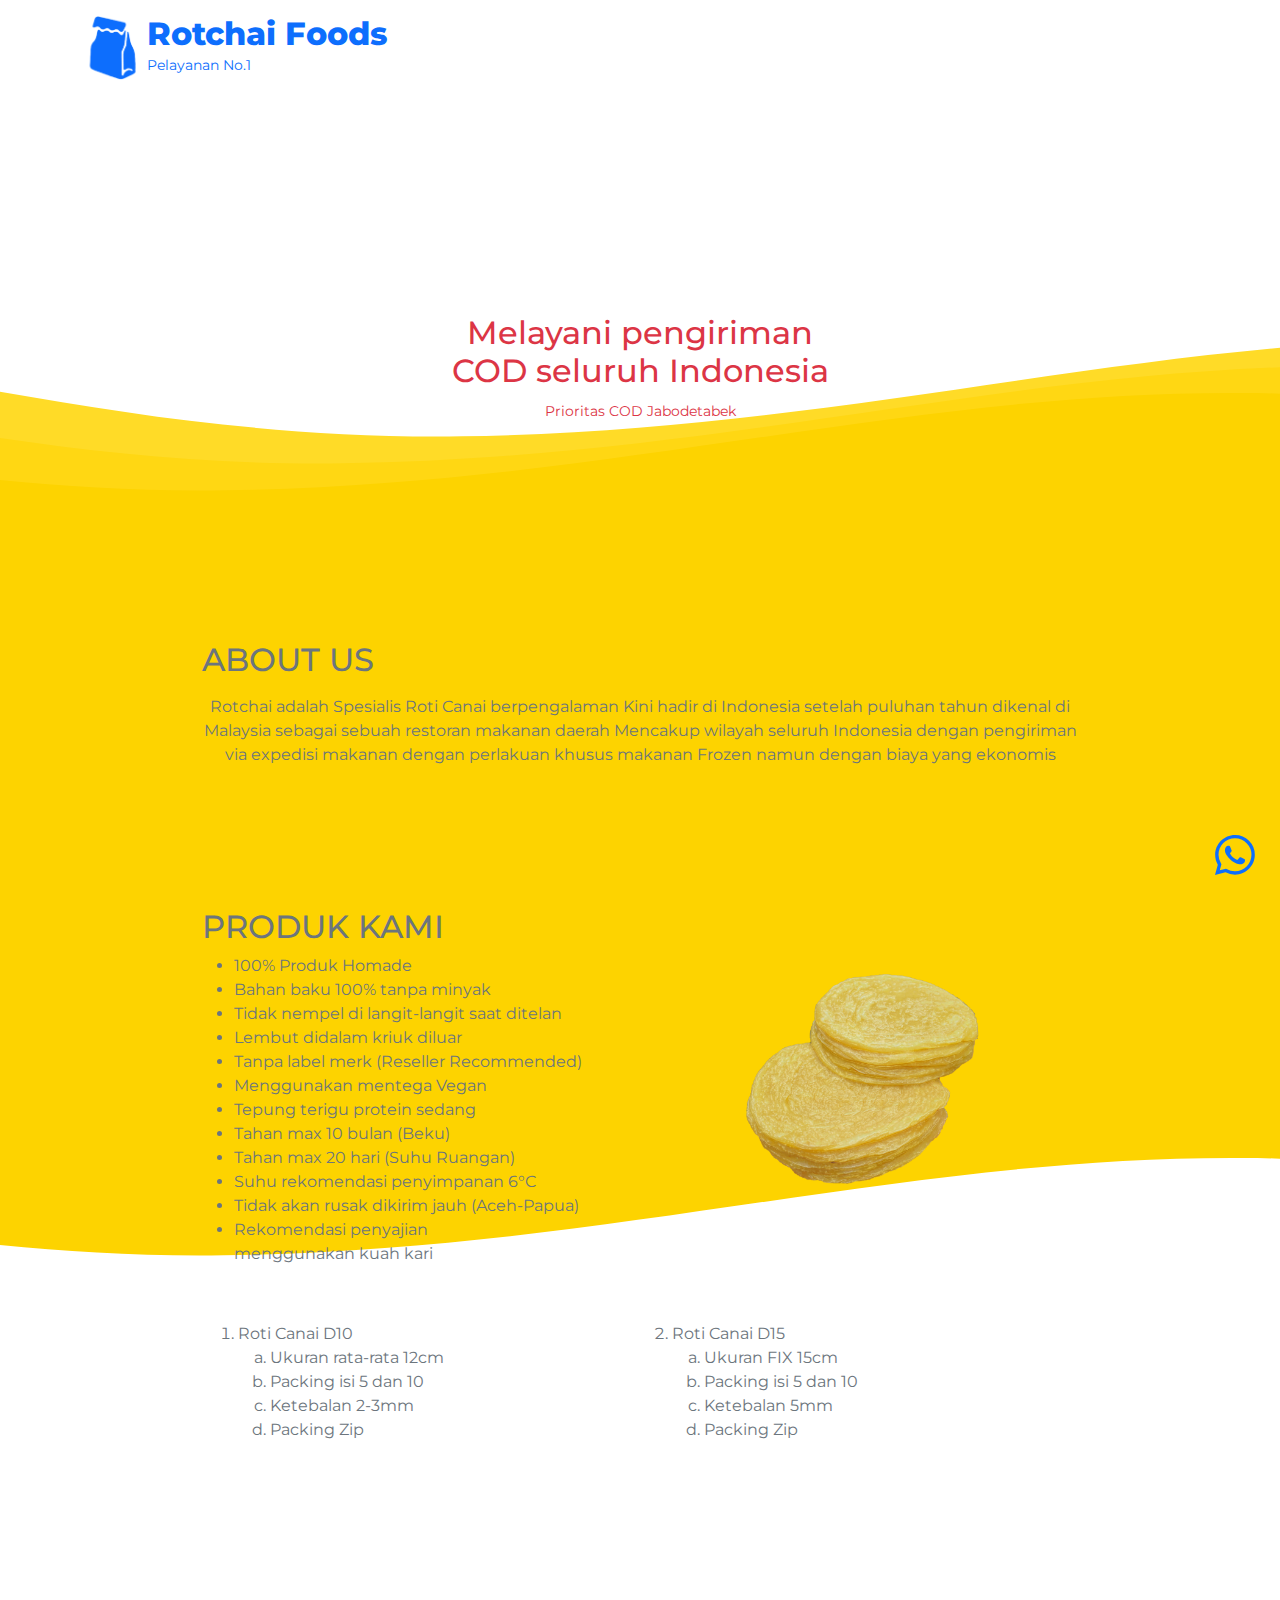
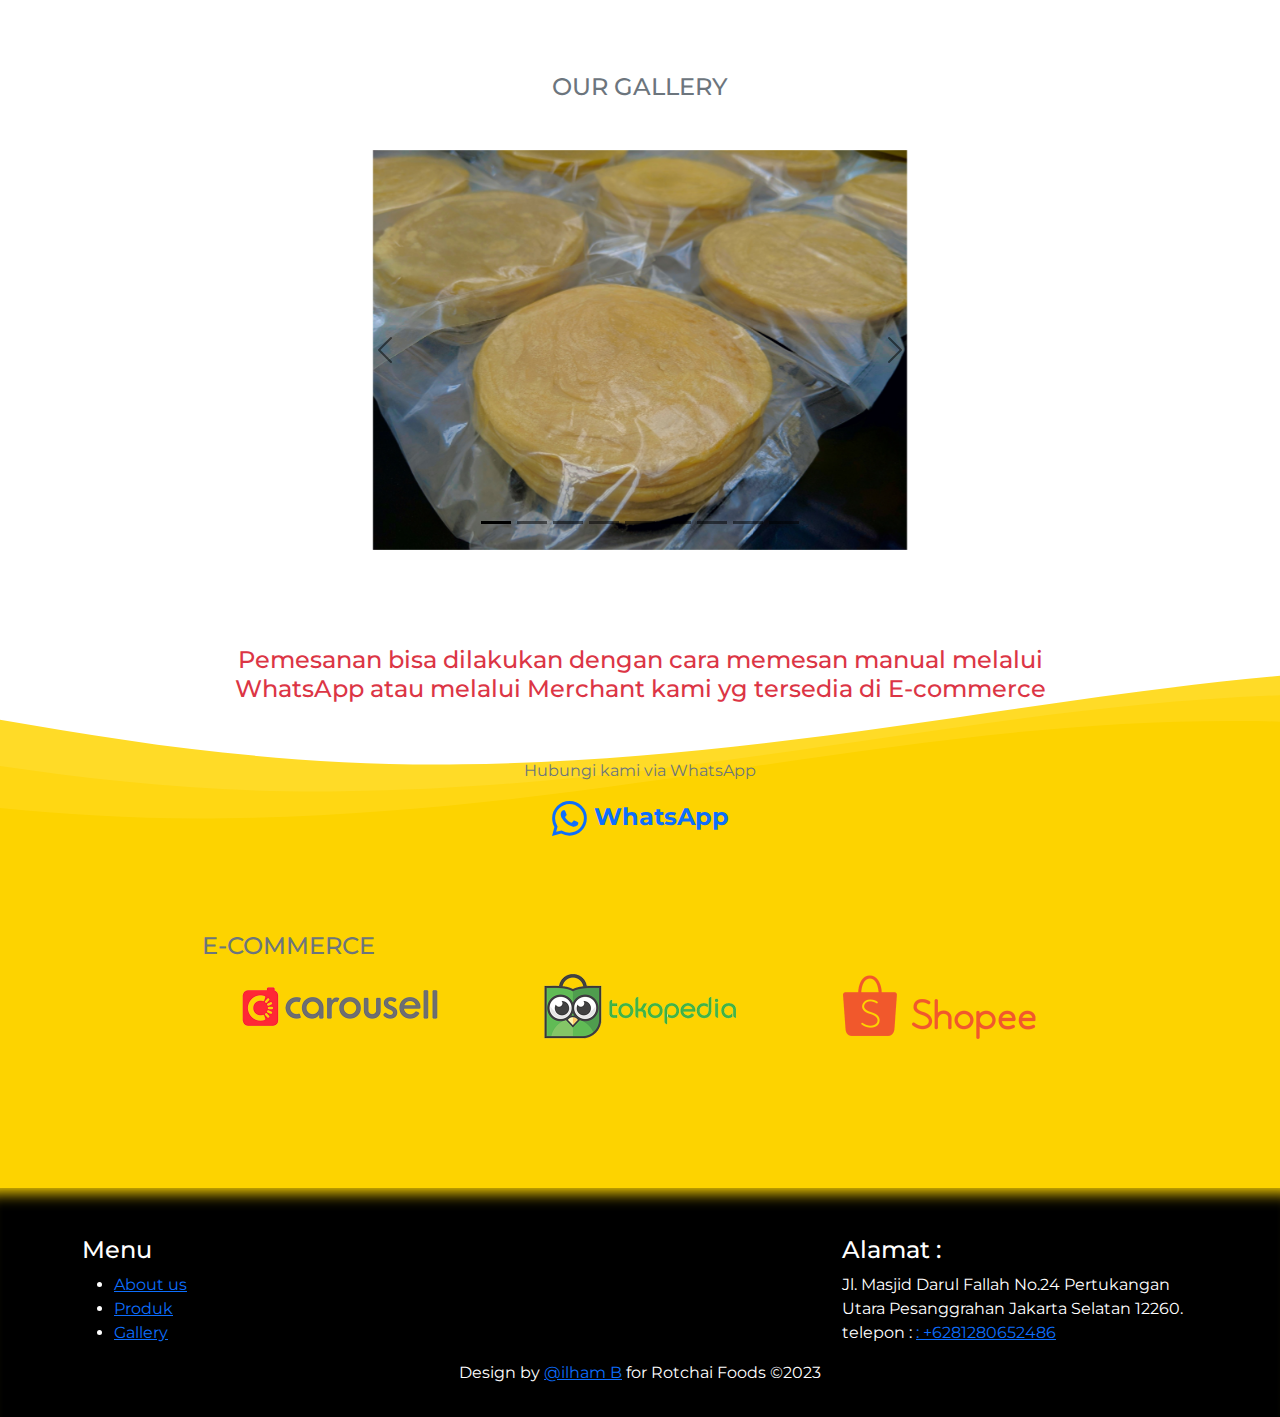
<file: index.html>
<!DOCTYPE html>
<html lang="en">

<head>
    <meta charset="UTF-8">
    <meta http-equiv="X-UA-Compatible" content="IE=edge">
    <meta name="viewport" content="width=device-width, initial-scale=1.0">

    <link rel="stylesheet" href="https://cdn.jsdelivr.net/npm/bootstrap@5.2.3/dist/css/bootstrap.min.css">
    <link rel="stylesheet" href="./wp-theme/style.css">

    <!-- Primary Meta Tags -->
    <title>Rotchai Foods | Pelayanan No.1</title>
    <meta name="title" content="Rotchai Foods | Pelayanan No.1">
    <meta name="description"
        content="Rotchai adalah Spesialis Roti Canai berpengalaman Kini hadir di Indonesia setelah puluhan tahun dikenal di Malaysia sebagai sebuah restoran makanan daerah Mencakup wilayah seluruh Indonesia dengan pengiriman via expedisi makanan dengan perlakuan khusus makanan Frozen namun dengan biaya yang ekonomis">

    <!-- Open Graph / Facebook -->
    <meta property="og:type" content="website">
    <meta property="og:url" content="https://il4mb.github.io">
    <meta property="og:title" content="Rotchai Foods | Pelayanan No.1">
    <meta property="og:description"
        content="Rotchai adalah Spesialis Roti Canai berpengalaman Kini hadir di Indonesia setelah puluhan tahun dikenal di Malaysia sebagai sebuah restoran makanan daerah Mencakup wilayah seluruh Indonesia dengan pengiriman via expedisi makanan dengan perlakuan khusus makanan Frozen namun dengan biaya yang ekonomis">
    <meta property="og:image" content="https://il4mb.github.io/lol/wp-theme/screenshot.png">

    <!-- Twitter -->
    <meta property="twitter:card" content="summary_large_image">
    <meta property="twitter:url" content="https://il4mb.github.io">
    <meta property="twitter:title" content="Rotchai Foods | Pelayanan No.1">
    <meta property="twitter:description"
        content="Rotchai adalah Spesialis Roti Canai berpengalaman Kini hadir di Indonesia setelah puluhan tahun dikenal di Malaysia sebagai sebuah restoran makanan daerah Mencakup wilayah seluruh Indonesia dengan pengiriman via expedisi makanan dengan perlakuan khusus makanan Frozen namun dengan biaya yang ekonomis">
    <meta property="twitter:image" content="https://il4mb.github.io/lol/wp-theme/screenshot.png">


</head>

<body class="hide-scrollbar text-secondary">

    <nav>
        <div class="container-lg">
            <a class="d-flex text-decoration-none" href="/lol/">
                <img src="./wp-theme/attachments/logo.png" width="65" height="65" alt="">
                <div class="text-start">
                    <h1 class="brand">Rotchai Foods</h1>
                    <small>Pelayanan No.1</small>
                </div>
            </a>
        </div>
    </nav>

    <main id="welcome">
        <div class="container mt-5">


            <div class="position-relative" style="height: 50vh;">

                <div class="position-absolute top-50 start-50 translate-middle" style="max-width: 400px; width: 100%;">
                    <div class="text-center text-danger">
                        <h2>Melayani pengiriman COD seluruh Indonesia</h2>
                        <small>Prioritas COD Jabodetabek</small>

                    </div>
                </div>

            </div>

            <div class="pt-5 pb-5">
                <h2>ABOUT US</h2>
                <p class="text-center mt-3">Rotchai adalah Spesialis Roti Canai berpengalaman
                    Kini hadir di Indonesia setelah puluhan tahun dikenal di Malaysia sebagai sebuah restoran makanan
                    daerah
                    Mencakup wilayah seluruh Indonesia dengan pengiriman via expedisi makanan dengan perlakuan khusus
                    makanan Frozen namun dengan biaya yang ekonomis</p>
            </div>

        </div>

        <div class="wave">
            <div class="warning-3"></div>
            <div class="warning-2"></div>
            <div class="warning-1"></div>
        </div>
    </main>

    <main id="produk">

        <div class="container">

            <div class="pt-5 pb-5">
                <h2>PRODUK KAMI</h2>

                <div class="row">
                    <div class="col-sm">
                        <ul>
                            <li>100% Produk Homade</li>
                            <li>Bahan baku 100% tanpa minyak</li>
                            <li>Tidak nempel di langit-langit saat ditelan</li>
                            <li>Lembut didalam kriuk diluar</li>
                            <li>Tanpa label merk (Reseller Recommended)</li>
                            <li>Menggunakan mentega Vegan</li>
                            <li>Tepung terigu protein sedang</li>
                            <li>Tahan max 10 bulan (Beku)</li>
                            <li>Tahan max 20 hari (Suhu Ruangan)</li>
                            <li>Suhu rekomendasi penyimpanan 6°C</li>
                            <li>Tidak akan rusak dikirim jauh (Aceh-Papua)</li>
                            <li>Rekomendasi penyajian menggunakan kuah kari</li>
                        </ul>
                    </div>
                    <div class="col-sm text-center">
                        <img style="max-width: 250px;" src="./wp-theme/attachments/banner.png" alt="PRODUK_BANNER">
                    </div>
                </div>
                <br>
                <ol class="row">
                    <div class="col-lg p-3">
                        <li>Roti Canai D10</li>
                        <ol type="a">
                            <li>Ukuran rata-rata 12cm</li>
                            <li>Packing isi 5 dan 10</li>
                            <li>Ketebalan 2-3mm</li>
                            <li>Packing Zip</li>
                        </ol>
                    </div>
                    <div class="col-lg p-3">
                        <li>Roti Canai D15</li>
                        <ol type="a">
                            <li>Ukuran FIX 15cm</li>
                            <li>Packing isi 5 dan 10</li>
                            <li>Ketebalan 5mm</li>
                            <li>Packing Zip</li>

                        </ol>
                    </div>
                </ol>
            </div>

        </div>

        <div class="wave" style="background-color: #fdd300;">
            <div class="white-1"></div>
        </div>

    </main>

    <main>

        <div class="mt-5 mb-5" id="gallery">
            <h4 class="text-center">OUR GALLERY</h4>

            <div id="carouselExampleControls" class="carousel slide carousel-dark center mt-5" data-bs-ride="carousel">

                <div class="carousel-indicators">

                    <button type="button" data-bs-target="#carouselExampleIndicators" data-bs-slide-to="0"
                        class="active" aria-current="true" aria-label="Slide 1"></button>
                    <button type="button" data-bs-target="#carouselExampleIndicators" data-bs-slide-to="1"
                        aria-label="Slide 2"></button>
                    <button type="button" data-bs-target="#carouselExampleIndicators" data-bs-slide-to="2"
                        aria-label="Slide 3"></button>
                    <button type="button" data-bs-target="#carouselExampleIndicators" data-bs-slide-to="3"
                        aria-label="Slide 4"></button>
                    <button type="button" data-bs-target="#carouselExampleIndicators" data-bs-slide-to="4"
                        aria-label="Slide 5"></button>
                    <button type="button" data-bs-target="#carouselExampleIndicators" data-bs-slide-to="5"
                        aria-label="Slide 6"></button>
                    <button type="button" data-bs-target="#carouselExampleIndicators" data-bs-slide-to="6"
                        aria-label="Slide 7"></button>
                    <button type="button" data-bs-target="#carouselExampleIndicators" data-bs-slide-to="7"
                        aria-label="Slide 8"></button>
                    <button type="button" data-bs-target="#carouselExampleIndicators" data-bs-slide-to="8"
                        aria-label="Slide 9"></button>

                </div>

                <div class="carousel-inner">
                    <div class="carousel-item active">
                        <img src="./wp-theme/attachments/banner-0.jpg" class="d-block w-100" alt="...">
                    </div>

                    <div class="carousel-item">
                        <img src="./wp-theme/attachments/banner-1.jpg" class="d-block w-100" alt="...">
                    </div>

                    <div class="carousel-item">
                        <img src="./wp-theme/attachments/banner-2.jpg" class="d-block w-100" alt="...">
                    </div>

                    <div class="carousel-item">
                        <img src="./wp-theme/attachments/banner-3.jpg" class="d-block w-100" alt="...">
                    </div>

                    <div class="carousel-item">
                        <img src="./wp-theme/attachments/banner-4.jpg" class="d-block w-100" alt="...">
                    </div>

                    <div class="carousel-item">
                        <img src="./wp-theme/attachments/banner-5.jpg" class="d-block w-100" alt="...">
                    </div>

                    <div class="carousel-item">
                        <img src="./wp-theme/attachments/banner-6.jpg" class="d-block w-100" alt="...">
                    </div>

                    <div class="carousel-item">
                        <img src="./wp-theme/attachments/banner-7.jpg" class="d-block w-100" alt="...">
                    </div>

                    <div class="carousel-item">
                        <img src="./wp-theme/attachments/banner-8.jpg" class="d-block w-100" alt="...">
                    </div>

                </div>
                <button class="carousel-control-prev" type="button" data-bs-target="#carouselExampleControls"
                    data-bs-slide="prev">
                    <span class="carousel-control-prev-icon" aria-hidden="true"></span>
                    <span class="visually-hidden">Previous</span>
                </button>
                <button class="carousel-control-next" type="button" data-bs-target="#carouselExampleControls"
                    data-bs-slide="next">
                    <span class="carousel-control-next-icon" aria-hidden="true"></span>
                    <span class="visually-hidden">Next</span>
                </button>
            </div>

        </div>

        <div class="container mt-5 pt-5 mb-5 pb-5">


            <h4 class="text-center text-danger">
                Pemesanan bisa dilakukan dengan cara memesan manual melalui WhatsApp atau melalui Merchant kami yg
                tersedia di E-commerce
            </h4>
            <div class="text-center p-5">
                <p>
                    Hubungi kami via WhatsApp
                </p>
                <a class="text-decoration-none fw-bold" style="font-size: x-large;" href="http://wa.me/6281280652486">
                    <svg xmlns="http://www.w3.org/2000/svg" width="35" height="35" fill="currentColor"
                        class="bi bi-whatsapp" viewBox="0 0 16 16">
                        <path
                            d="M13.601 2.326A7.854 7.854 0 0 0 7.994 0C3.627 0 .068 3.558.064 7.926c0 1.399.366 2.76 1.057 3.965L0 16l4.204-1.102a7.933 7.933 0 0 0 3.79.965h.004c4.368 0 7.926-3.558 7.93-7.93A7.898 7.898 0 0 0 13.6 2.326zM7.994 14.521a6.573 6.573 0 0 1-3.356-.92l-.24-.144-2.494.654.666-2.433-.156-.251a6.56 6.56 0 0 1-1.007-3.505c0-3.626 2.957-6.584 6.591-6.584a6.56 6.56 0 0 1 4.66 1.931 6.557 6.557 0 0 1 1.928 4.66c-.004 3.639-2.961 6.592-6.592 6.592zm3.615-4.934c-.197-.099-1.17-.578-1.353-.646-.182-.065-.315-.099-.445.099-.133.197-.513.646-.627.775-.114.133-.232.148-.43.05-.197-.1-.836-.308-1.592-.985-.59-.525-.985-1.175-1.103-1.372-.114-.198-.011-.304.088-.403.087-.088.197-.232.296-.346.1-.114.133-.198.198-.33.065-.134.034-.248-.015-.347-.05-.099-.445-1.076-.612-1.47-.16-.389-.323-.335-.445-.34-.114-.007-.247-.007-.38-.007a.729.729 0 0 0-.529.247c-.182.198-.691.677-.691 1.654 0 .977.71 1.916.81 2.049.098.133 1.394 2.132 3.383 2.992.47.205.84.326 1.129.418.475.152.904.129 1.246.08.38-.058 1.171-.48 1.338-.943.164-.464.164-.86.114-.943-.049-.084-.182-.133-.38-.232z" />
                    </svg>
                    WhatsApp
                </a>
            </div>
            <div class="mt-5 mb-5" id="e-commerce">
                <h4>E-COMMERCE</h4>
                <div class="row">
                    <div class="col-sm text-center">
                        <a href="http://carousell.com/rotchai">
                            <img height="75" src="./wp-theme/attachments/carousell.png" alt="carousell"></a>
                    </div>
                    <div class="col-sm text-center"><a href="http://tokopedia.link/rotchai"><img height="75"
                                src="./wp-theme/attachments/tokopedia.png" alt="tokopedia"></a></div>
                    <div class="col-sm text-center"><a href="http://shopee.co.id/rotchai_sp"><img height="75"
                                src="./wp-theme/attachments/shopee.png" alt="shopee"></a></div>
                </div>
            </div>


        </div>

        <div class="wave">
            <div class="warning-3"></div>
            <div class="warning-2"></div>
            <div class="warning-1"></div>
        </div>
    </main>


    <footer id="footer">
        <div class="container-lg">
            <div class="row">
                <div class="col-lg">
                    <h4>Menu</h4>
                    <ul>

                        <li><a href="#welcome">About us</a></li>
                        <li><a href="#produk">Produk</a></li>
                        <li><a href="#gallery">Gallery</a></li>
                        
                    </ul>
                </div>
                <div class="col-lg-4">
                    <h4>Alamat :</h4>
                    <address>
                        Jl. Masjid Darul Fallah No.24
                        Pertukangan Utara
                        Pesanggrahan
                        Jakarta Selatan
                        12260.
                        <div>telepon : <a href="tel:6281280652486"> : +6281280652486</a></div>
                    </address>
                </div>

            </div>

            <p class="text-center">Design by <a href="https://il4mb.github.io/">@ilham B</a> for Rotchai Foods
                &copy;2023</p>
        </div>
    </footer>

    <script src="https://cdn.jsdelivr.net/npm/bootstrap@5.2.3/dist/js/bootstrap.bundle.min.js"></script>

    <div class="floating-wa">
        <a class="text-decoration-none fw-bold" style="font-size: x-large;" href="http://wa.me/6281280652486">
            <svg xmlns="http://www.w3.org/2000/svg" width="40" height="40" fill="currentColor" class="bi bi-whatsapp"
                viewBox="0 0 16 16">
                <path
                    d="M13.601 2.326A7.854 7.854 0 0 0 7.994 0C3.627 0 .068 3.558.064 7.926c0 1.399.366 2.76 1.057 3.965L0 16l4.204-1.102a7.933 7.933 0 0 0 3.79.965h.004c4.368 0 7.926-3.558 7.93-7.93A7.898 7.898 0 0 0 13.6 2.326zM7.994 14.521a6.573 6.573 0 0 1-3.356-.92l-.24-.144-2.494.654.666-2.433-.156-.251a6.56 6.56 0 0 1-1.007-3.505c0-3.626 2.957-6.584 6.591-6.584a6.56 6.56 0 0 1 4.66 1.931 6.557 6.557 0 0 1 1.928 4.66c-.004 3.639-2.961 6.592-6.592 6.592zm3.615-4.934c-.197-.099-1.17-.578-1.353-.646-.182-.065-.315-.099-.445.099-.133.197-.513.646-.627.775-.114.133-.232.148-.43.05-.197-.1-.836-.308-1.592-.985-.59-.525-.985-1.175-1.103-1.372-.114-.198-.011-.304.088-.403.087-.088.197-.232.296-.346.1-.114.133-.198.198-.33.065-.134.034-.248-.015-.347-.05-.099-.445-1.076-.612-1.47-.16-.389-.323-.335-.445-.34-.114-.007-.247-.007-.38-.007a.729.729 0 0 0-.529.247c-.182.198-.691.677-.691 1.654 0 .977.71 1.916.81 2.049.098.133 1.394 2.132 3.383 2.992.47.205.84.326 1.129.418.475.152.904.129 1.246.08.38-.058 1.171-.48 1.338-.943.164-.464.164-.86.114-.943-.049-.084-.182-.133-.38-.232z" />
            </svg>
        </a>
    </div>
</body>

</html>
</file>
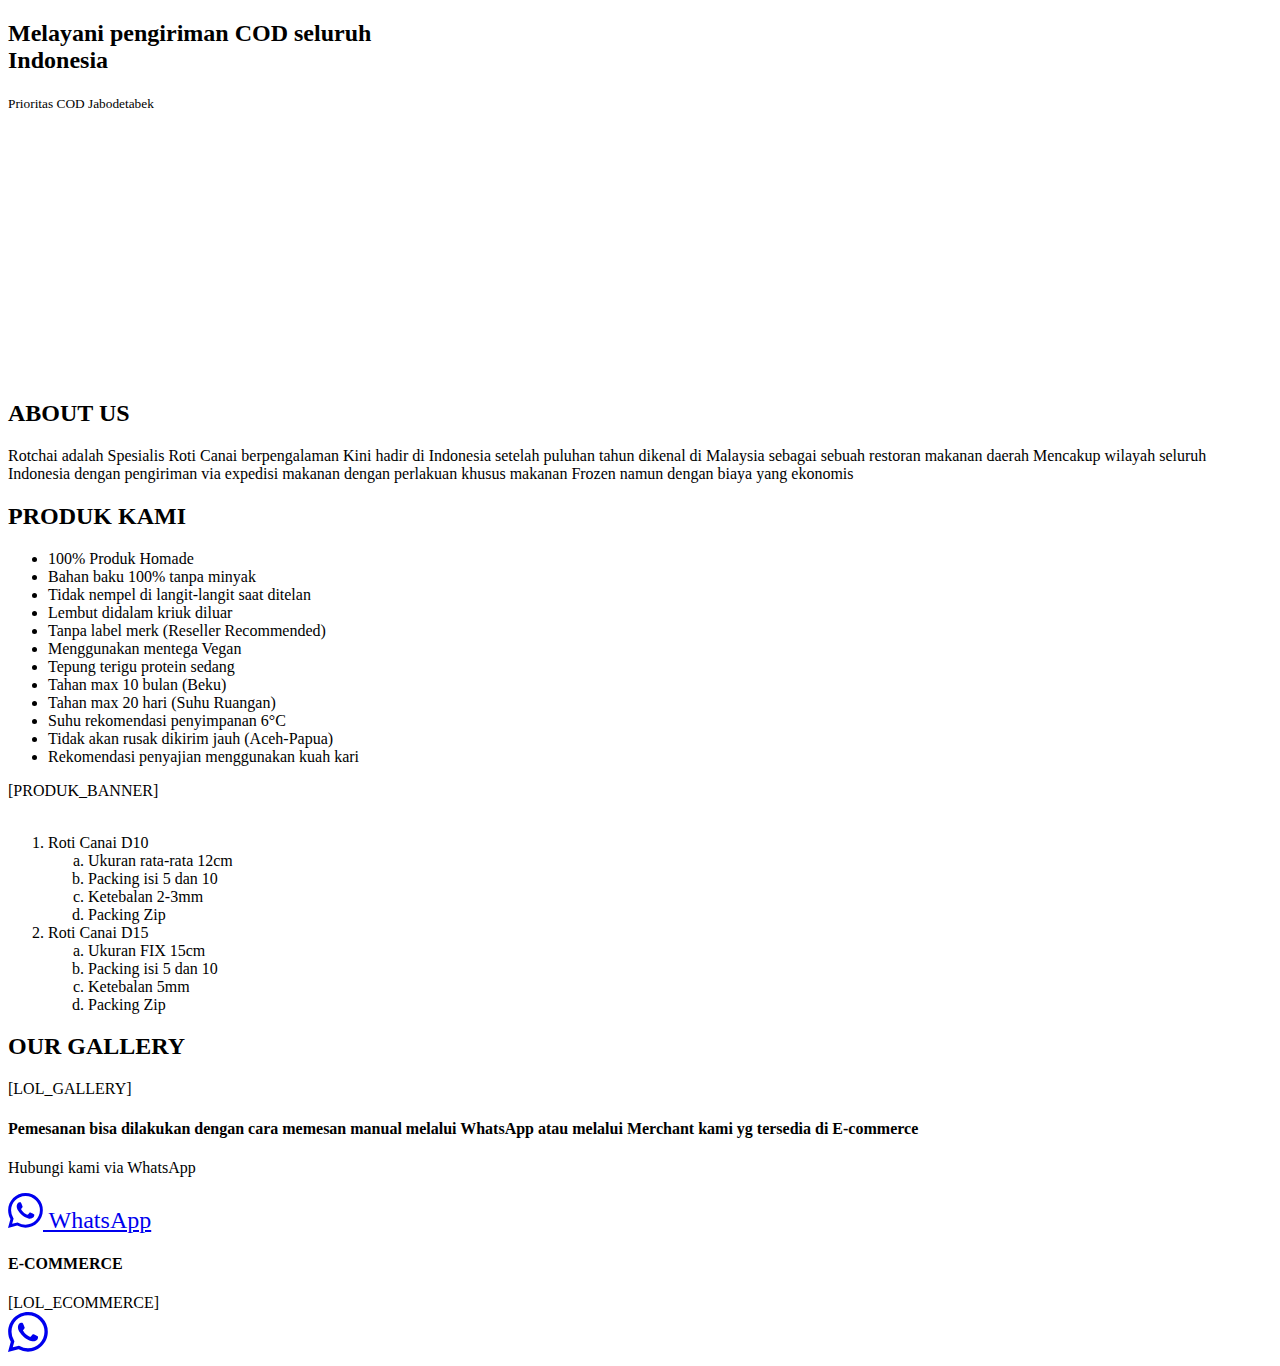
<file: wp-theme/asset/template.html>
<!DOCTYPE html>
<html lang="en">

<body class="hide-scrollbar text-secondary">

    <main id="about-us">
        <div class="container mt-5">


            <div class="position-relative" style="height: 40vh;">

                <div class="position-absolute top-50 start-50 translate-middle" style="max-width: 400px; width: 100%;">
                    <div class="text-center text-danger">
                        <h2>Melayani pengiriman COD seluruh Indonesia</h2>
                        <small>Prioritas COD Jabodetabek</small>

                    </div>
                </div>

            </div>

            <div class="pt-5 pb-5">
                <h2>ABOUT US</h2>
                <p class="text-center mt-3">Rotchai adalah Spesialis Roti Canai berpengalaman
                    Kini hadir di Indonesia setelah puluhan tahun dikenal di Malaysia sebagai sebuah restoran makanan
                    daerah
                    Mencakup wilayah seluruh Indonesia dengan pengiriman via expedisi makanan dengan perlakuan khusus
                    makanan Frozen namun dengan biaya yang ekonomis</p>
            </div>

        </div>

        <div class="wave">
            <div class="warning-3"></div>
            <div class="warning-2"></div>
            <div class="warning-1"></div>
        </div>
    </main>

    <main id="produk">

        <div class="container">

            <div class="pt-5 pb-5">
                <h2>PRODUK KAMI</h2>

                <div class="row">
                    <div class="col-sm">
                        <ul>
                            <li>100% Produk Homade</li>
                            <li>Bahan baku 100% tanpa minyak</li>
                            <li>Tidak nempel di langit-langit saat ditelan</li>
                            <li>Lembut didalam kriuk diluar</li>
                            <li>Tanpa label merk (Reseller Recommended)</li>
                            <li>Menggunakan mentega Vegan</li>
                            <li>Tepung terigu protein sedang</li>
                            <li>Tahan max 10 bulan (Beku)</li>
                            <li>Tahan max 20 hari (Suhu Ruangan)</li>
                            <li>Suhu rekomendasi penyimpanan 6°C</li>
                            <li>Tidak akan rusak dikirim jauh (Aceh-Papua)</li>
                            <li>Rekomendasi penyajian menggunakan kuah kari</li>
                        </ul>
                    </div>
                    <div class="col-sm text-center">
                        [PRODUK_BANNER]
                    </div>
                </div>
                <br>
                <ol class="row">
                    <div class="col-lg p-3">
                        <li>Roti Canai D10</li>
                        <ol type="a">
                            <li>Ukuran rata-rata 12cm</li>
                            <li>Packing isi 5 dan 10</li>
                            <li>Ketebalan 2-3mm</li>
                            <li>Packing Zip</li>
                        </ol>
                    </div>
                    <div class="col-lg p-3">
                        <li>Roti Canai D15</li>
                        <ol type="a">
                            <li>Ukuran FIX 15cm</li>
                            <li>Packing isi 5 dan 10</li>
                            <li>Ketebalan 5mm</li>
                            <li>Packing Zip</li>

                        </ol>
                    </div>
                </ol>
            </div>

        </div>

        <div class="wave" style="background-color: #fdd300;">
            <div class="white-1"></div>
        </div>

    </main>

    <main>

        <div class="mt-5 mb-5" id="gallery">
            <h2 class="text-center">OUR GALLERY</h2>

            [LOL_GALLERY]

        </div>

        <div class="container mt-5 pt-5 mb-5 pb-5">


            <h4 class="text-center text-danger">
                Pemesanan bisa dilakukan dengan cara memesan manual melalui WhatsApp atau melalui Merchant kami yg
                tersedia di E-commerce
            </h4>
            <div class="text-center p-5">
                <p>
                    Hubungi kami via WhatsApp
                </p>
                <a target="_blank" class="text-decoration-none fw-bold" style="font-size: x-large;" href="http://wa.me/6281280652486">
                    <svg xmlns="http://www.w3.org/2000/svg" width="35" height="35" fill="currentColor"
                        class="bi bi-whatsapp" viewBox="0 0 16 16">
                        <path
                            d="M13.601 2.326A7.854 7.854 0 0 0 7.994 0C3.627 0 .068 3.558.064 7.926c0 1.399.366 2.76 1.057 3.965L0 16l4.204-1.102a7.933 7.933 0 0 0 3.79.965h.004c4.368 0 7.926-3.558 7.93-7.93A7.898 7.898 0 0 0 13.6 2.326zM7.994 14.521a6.573 6.573 0 0 1-3.356-.92l-.24-.144-2.494.654.666-2.433-.156-.251a6.56 6.56 0 0 1-1.007-3.505c0-3.626 2.957-6.584 6.591-6.584a6.56 6.56 0 0 1 4.66 1.931 6.557 6.557 0 0 1 1.928 4.66c-.004 3.639-2.961 6.592-6.592 6.592zm3.615-4.934c-.197-.099-1.17-.578-1.353-.646-.182-.065-.315-.099-.445.099-.133.197-.513.646-.627.775-.114.133-.232.148-.43.05-.197-.1-.836-.308-1.592-.985-.59-.525-.985-1.175-1.103-1.372-.114-.198-.011-.304.088-.403.087-.088.197-.232.296-.346.1-.114.133-.198.198-.33.065-.134.034-.248-.015-.347-.05-.099-.445-1.076-.612-1.47-.16-.389-.323-.335-.445-.34-.114-.007-.247-.007-.38-.007a.729.729 0 0 0-.529.247c-.182.198-.691.677-.691 1.654 0 .977.71 1.916.81 2.049.098.133 1.394 2.132 3.383 2.992.47.205.84.326 1.129.418.475.152.904.129 1.246.08.38-.058 1.171-.48 1.338-.943.164-.464.164-.86.114-.943-.049-.084-.182-.133-.38-.232z" />
                    </svg>
                    WhatsApp
                </a>
            </div>
            <div class="mt-5 mb-5" id="e-commerce">
                <h4>E-COMMERCE</h4>
                [LOL_ECOMMERCE]
            </div>
        </div>

        <div class="wave">
            <div class="warning-3"></div>
            <div class="warning-2"></div>
            <div class="warning-1"></div>
        </div>
    </main>

    <div class="floating-wa">
        <a target="_blank" class="text-decoration-none fw-bold" style="font-size: x-large;" href="http://wa.me/6281280652486">
            <svg xmlns="http://www.w3.org/2000/svg" width="40" height="40" fill="currentColor" class="bi bi-whatsapp"
                viewBox="0 0 16 16">
                <path
                    d="M13.601 2.326A7.854 7.854 0 0 0 7.994 0C3.627 0 .068 3.558.064 7.926c0 1.399.366 2.76 1.057 3.965L0 16l4.204-1.102a7.933 7.933 0 0 0 3.79.965h.004c4.368 0 7.926-3.558 7.93-7.93A7.898 7.898 0 0 0 13.6 2.326zM7.994 14.521a6.573 6.573 0 0 1-3.356-.92l-.24-.144-2.494.654.666-2.433-.156-.251a6.56 6.56 0 0 1-1.007-3.505c0-3.626 2.957-6.584 6.591-6.584a6.56 6.56 0 0 1 4.66 1.931 6.557 6.557 0 0 1 1.928 4.66c-.004 3.639-2.961 6.592-6.592 6.592zm3.615-4.934c-.197-.099-1.17-.578-1.353-.646-.182-.065-.315-.099-.445.099-.133.197-.513.646-.627.775-.114.133-.232.148-.43.05-.197-.1-.836-.308-1.592-.985-.59-.525-.985-1.175-1.103-1.372-.114-.198-.011-.304.088-.403.087-.088.197-.232.296-.346.1-.114.133-.198.198-.33.065-.134.034-.248-.015-.347-.05-.099-.445-1.076-.612-1.47-.16-.389-.323-.335-.445-.34-.114-.007-.247-.007-.38-.007a.729.729 0 0 0-.529.247c-.182.198-.691.677-.691 1.654 0 .977.71 1.916.81 2.049.098.133 1.394 2.132 3.383 2.992.47.205.84.326 1.129.418.475.152.904.129 1.246.08.38-.058 1.171-.48 1.338-.943.164-.464.164-.86.114-.943-.049-.084-.182-.133-.38-.232z" />
            </svg>
        </a>
    </div>
</body>

</html>
</file>
<file: wp-theme/style.css>
/* Theme Name: LOL | Layout of laught */
/* Author: ilham B */
/* Author URI: https://il4mb.github.io */
/* Description: this theme create for request */
/* Version: 1.0.0 */
@import url("https://fonts.googleapis.com/css2?family=Montserrat:wght@400;500&display=swap");
.wave {
  position: absolute;
  bottom: 0;
  left: 0;
  height: 100%;
  width: 100vw;
  z-index: -1;
}

.wave > .white-1:before {
  content: "";
  position: absolute;
  bottom: 0;
  left: 0;
  background-image: url("data:image/svg+xml,%3Csvg style='color: white' version='1.1' viewBox='0 0 153.1 70.104' xmlns='http://www.w3.org/2000/svg'%3E%3Cg transform='translate(-32.563 -96.7)'%3E%3Cpath d='m32.563 96.904c4.6349 0.02004 11.743 3.4863 22.032 3.4331 10.289-0.0532 15.734-3.442 26.565-3.631 10.832-0.189 18.335 3.2824 29.685 3.1296 11.35-0.15272 20.107-2.9852 30.193-2.8409 6.4677 0.09249 18.155 2.2752 24.707 2.5307s16.891-2.6943 19.852-2.6842l0.0645 66.19c-3.3651 0.0818-13.677 2.5342-20.308 2.5373-6.6311 3e-3 -18.932-2.5333-24.973-2.7087-9.9929-0.29021-18.6 2.9811-29.96 2.8845-11.36-0.0966-20.842-3.6483-31.524-3.6365-10.682 0.0118-16.044 1.7832-25.847 1.7772-9.8033-6e-3 -16.833-2.8529-20.487-2.8607z' fill='currentColor'/%3E%3C/g%3E%3C/svg%3E");
  width: 100vw;
  min-height: 100vh;
  background-repeat: repeat no-repeat;
  background-position: calc(65% - 3%) 47vh;
  background-size: 5240px;
}

.wave > .white-2:before {
  content: "";
  position: absolute;
  bottom: 0;
  left: 0;
  background-image: url("data:image/svg+xml,%3Csvg style='color: white' version='1.1' viewBox='0 0 153.1 70.104' xmlns='http://www.w3.org/2000/svg'%3E%3Cg transform='translate(-32.563 -96.7)'%3E%3Cpath d='m32.563 96.904c4.6349 0.02004 11.743 3.4863 22.032 3.4331 10.289-0.0532 15.734-3.442 26.565-3.631 10.832-0.189 18.335 3.2824 29.685 3.1296 11.35-0.15272 20.107-2.9852 30.193-2.8409 6.4677 0.09249 18.155 2.2752 24.707 2.5307s16.891-2.6943 19.852-2.6842l0.0645 66.19c-3.3651 0.0818-13.677 2.5342-20.308 2.5373-6.6311 3e-3 -18.932-2.5333-24.973-2.7087-9.9929-0.29021-18.6 2.9811-29.96 2.8845-11.36-0.0966-20.842-3.6483-31.524-3.6365-10.682 0.0118-16.044 1.7832-25.847 1.7772-9.8033-6e-3 -16.833-2.8529-20.487-2.8607z' fill='currentColor'/%3E%3C/g%3E%3C/svg%3E");
  width: 100vw;
  min-height: 100vh;
  background-repeat: repeat no-repeat;
  background-position: calc(65% - 6%) 44vh;
  background-size: 5240px;
}

.wave > .white-3:before {
  content: "";
  position: absolute;
  bottom: 0;
  left: 0;
  background-image: url("data:image/svg+xml,%3Csvg style='color: white' version='1.1' viewBox='0 0 153.1 70.104' xmlns='http://www.w3.org/2000/svg'%3E%3Cg transform='translate(-32.563 -96.7)'%3E%3Cpath d='m32.563 96.904c4.6349 0.02004 11.743 3.4863 22.032 3.4331 10.289-0.0532 15.734-3.442 26.565-3.631 10.832-0.189 18.335 3.2824 29.685 3.1296 11.35-0.15272 20.107-2.9852 30.193-2.8409 6.4677 0.09249 18.155 2.2752 24.707 2.5307s16.891-2.6943 19.852-2.6842l0.0645 66.19c-3.3651 0.0818-13.677 2.5342-20.308 2.5373-6.6311 3e-3 -18.932-2.5333-24.973-2.7087-9.9929-0.29021-18.6 2.9811-29.96 2.8845-11.36-0.0966-20.842-3.6483-31.524-3.6365-10.682 0.0118-16.044 1.7832-25.847 1.7772-9.8033-6e-3 -16.833-2.8529-20.487-2.8607z' fill='currentColor'/%3E%3C/g%3E%3C/svg%3E");
  width: 100vw;
  min-height: 100vh;
  background-repeat: repeat no-repeat;
  background-position: calc(65% - 9%) 41vh;
  background-size: 5240px;
}

.wave > .white-4:before {
  content: "";
  position: absolute;
  bottom: 0;
  left: 0;
  background-image: url("data:image/svg+xml,%3Csvg style='color: white' version='1.1' viewBox='0 0 153.1 70.104' xmlns='http://www.w3.org/2000/svg'%3E%3Cg transform='translate(-32.563 -96.7)'%3E%3Cpath d='m32.563 96.904c4.6349 0.02004 11.743 3.4863 22.032 3.4331 10.289-0.0532 15.734-3.442 26.565-3.631 10.832-0.189 18.335 3.2824 29.685 3.1296 11.35-0.15272 20.107-2.9852 30.193-2.8409 6.4677 0.09249 18.155 2.2752 24.707 2.5307s16.891-2.6943 19.852-2.6842l0.0645 66.19c-3.3651 0.0818-13.677 2.5342-20.308 2.5373-6.6311 3e-3 -18.932-2.5333-24.973-2.7087-9.9929-0.29021-18.6 2.9811-29.96 2.8845-11.36-0.0966-20.842-3.6483-31.524-3.6365-10.682 0.0118-16.044 1.7832-25.847 1.7772-9.8033-6e-3 -16.833-2.8529-20.487-2.8607z' fill='currentColor'/%3E%3C/g%3E%3C/svg%3E");
  width: 100vw;
  min-height: 100vh;
  background-repeat: repeat no-repeat;
  background-position: calc(65% - 12%) 38vh;
  background-size: 5240px;
}

.wave > .white-5:before {
  content: "";
  position: absolute;
  bottom: 0;
  left: 0;
  background-image: url("data:image/svg+xml,%3Csvg style='color: white' version='1.1' viewBox='0 0 153.1 70.104' xmlns='http://www.w3.org/2000/svg'%3E%3Cg transform='translate(-32.563 -96.7)'%3E%3Cpath d='m32.563 96.904c4.6349 0.02004 11.743 3.4863 22.032 3.4331 10.289-0.0532 15.734-3.442 26.565-3.631 10.832-0.189 18.335 3.2824 29.685 3.1296 11.35-0.15272 20.107-2.9852 30.193-2.8409 6.4677 0.09249 18.155 2.2752 24.707 2.5307s16.891-2.6943 19.852-2.6842l0.0645 66.19c-3.3651 0.0818-13.677 2.5342-20.308 2.5373-6.6311 3e-3 -18.932-2.5333-24.973-2.7087-9.9929-0.29021-18.6 2.9811-29.96 2.8845-11.36-0.0966-20.842-3.6483-31.524-3.6365-10.682 0.0118-16.044 1.7832-25.847 1.7772-9.8033-6e-3 -16.833-2.8529-20.487-2.8607z' fill='currentColor'/%3E%3C/g%3E%3C/svg%3E");
  width: 100vw;
  min-height: 100vh;
  background-repeat: repeat no-repeat;
  background-position: calc(65% - 15%) 35vh;
  background-size: 5240px;
}

.wave > .warning-1:before {
  content: "";
  position: absolute;
  bottom: 0;
  left: 0;
  background-image: url("data:image/svg+xml,%3Csvg style='color: %20fdd300' version='1.1' viewBox='0 0 153.1 70.104' xmlns='http://www.w3.org/2000/svg'%3E%3Cg transform='translate(-32.563 -96.7)'%3E%3Cpath d='m32.563 96.904c4.6349 0.02004 11.743 3.4863 22.032 3.4331 10.289-0.0532 15.734-3.442 26.565-3.631 10.832-0.189 18.335 3.2824 29.685 3.1296 11.35-0.15272 20.107-2.9852 30.193-2.8409 6.4677 0.09249 18.155 2.2752 24.707 2.5307s16.891-2.6943 19.852-2.6842l0.0645 66.19c-3.3651 0.0818-13.677 2.5342-20.308 2.5373-6.6311 3e-3 -18.932-2.5333-24.973-2.7087-9.9929-0.29021-18.6 2.9811-29.96 2.8845-11.36-0.0966-20.842-3.6483-31.524-3.6365-10.682 0.0118-16.044 1.7832-25.847 1.7772-9.8033-6e-3 -16.833-2.8529-20.487-2.8607z' fill='currentColor'/%3E%3C/g%3E%3C/svg%3E");
  width: 100vw;
  min-height: 100vh;
  background-repeat: repeat no-repeat;
  background-position: calc(65% - 3%) 47vh;
  background-size: 5240px;
}

.wave > .warning-2:before {
  content: "";
  position: absolute;
  bottom: 0;
  left: 0;
  background-image: url("data:image/svg+xml,%3Csvg style='color: %20ffd713' version='1.1' viewBox='0 0 153.1 70.104' xmlns='http://www.w3.org/2000/svg'%3E%3Cg transform='translate(-32.563 -96.7)'%3E%3Cpath d='m32.563 96.904c4.6349 0.02004 11.743 3.4863 22.032 3.4331 10.289-0.0532 15.734-3.442 26.565-3.631 10.832-0.189 18.335 3.2824 29.685 3.1296 11.35-0.15272 20.107-2.9852 30.193-2.8409 6.4677 0.09249 18.155 2.2752 24.707 2.5307s16.891-2.6943 19.852-2.6842l0.0645 66.19c-3.3651 0.0818-13.677 2.5342-20.308 2.5373-6.6311 3e-3 -18.932-2.5333-24.973-2.7087-9.9929-0.29021-18.6 2.9811-29.96 2.8845-11.36-0.0966-20.842-3.6483-31.524-3.6365-10.682 0.0118-16.044 1.7832-25.847 1.7772-9.8033-6e-3 -16.833-2.8529-20.487-2.8607z' fill='currentColor'/%3E%3C/g%3E%3C/svg%3E");
  width: 100vw;
  min-height: 100vh;
  background-repeat: repeat no-repeat;
  background-position: calc(65% - 6%) 44vh;
  background-size: 5240px;
}

.wave > .warning-3:before {
  content: "";
  position: absolute;
  bottom: 0;
  left: 0;
  background-image: url("data:image/svg+xml,%3Csvg style='color: %20ffdb27' version='1.1' viewBox='0 0 153.1 70.104' xmlns='http://www.w3.org/2000/svg'%3E%3Cg transform='translate(-32.563 -96.7)'%3E%3Cpath d='m32.563 96.904c4.6349 0.02004 11.743 3.4863 22.032 3.4331 10.289-0.0532 15.734-3.442 26.565-3.631 10.832-0.189 18.335 3.2824 29.685 3.1296 11.35-0.15272 20.107-2.9852 30.193-2.8409 6.4677 0.09249 18.155 2.2752 24.707 2.5307s16.891-2.6943 19.852-2.6842l0.0645 66.19c-3.3651 0.0818-13.677 2.5342-20.308 2.5373-6.6311 3e-3 -18.932-2.5333-24.973-2.7087-9.9929-0.29021-18.6 2.9811-29.96 2.8845-11.36-0.0966-20.842-3.6483-31.524-3.6365-10.682 0.0118-16.044 1.7832-25.847 1.7772-9.8033-6e-3 -16.833-2.8529-20.487-2.8607z' fill='currentColor'/%3E%3C/g%3E%3C/svg%3E");
  width: 100vw;
  min-height: 100vh;
  background-repeat: repeat no-repeat;
  background-position: calc(65% - 9%) 41vh;
  background-size: 5240px;
}

.wave > .warning-4:before {
  content: "";
  position: absolute;
  bottom: 0;
  left: 0;
  background-image: url("data:image/svg+xml,%3Csvg style='color: %20ffde3c' version='1.1' viewBox='0 0 153.1 70.104' xmlns='http://www.w3.org/2000/svg'%3E%3Cg transform='translate(-32.563 -96.7)'%3E%3Cpath d='m32.563 96.904c4.6349 0.02004 11.743 3.4863 22.032 3.4331 10.289-0.0532 15.734-3.442 26.565-3.631 10.832-0.189 18.335 3.2824 29.685 3.1296 11.35-0.15272 20.107-2.9852 30.193-2.8409 6.4677 0.09249 18.155 2.2752 24.707 2.5307s16.891-2.6943 19.852-2.6842l0.0645 66.19c-3.3651 0.0818-13.677 2.5342-20.308 2.5373-6.6311 3e-3 -18.932-2.5333-24.973-2.7087-9.9929-0.29021-18.6 2.9811-29.96 2.8845-11.36-0.0966-20.842-3.6483-31.524-3.6365-10.682 0.0118-16.044 1.7832-25.847 1.7772-9.8033-6e-3 -16.833-2.8529-20.487-2.8607z' fill='currentColor'/%3E%3C/g%3E%3C/svg%3E");
  width: 100vw;
  min-height: 100vh;
  background-repeat: repeat no-repeat;
  background-position: calc(65% - 12%) 38vh;
  background-size: 5240px;
}

.wave > .warning-5:before {
  content: "";
  position: absolute;
  bottom: 0;
  left: 0;
  background-image: url("data:image/svg+xml,%3Csvg style='color: %20ffe250' version='1.1' viewBox='0 0 153.1 70.104' xmlns='http://www.w3.org/2000/svg'%3E%3Cg transform='translate(-32.563 -96.7)'%3E%3Cpath d='m32.563 96.904c4.6349 0.02004 11.743 3.4863 22.032 3.4331 10.289-0.0532 15.734-3.442 26.565-3.631 10.832-0.189 18.335 3.2824 29.685 3.1296 11.35-0.15272 20.107-2.9852 30.193-2.8409 6.4677 0.09249 18.155 2.2752 24.707 2.5307s16.891-2.6943 19.852-2.6842l0.0645 66.19c-3.3651 0.0818-13.677 2.5342-20.308 2.5373-6.6311 3e-3 -18.932-2.5333-24.973-2.7087-9.9929-0.29021-18.6 2.9811-29.96 2.8845-11.36-0.0966-20.842-3.6483-31.524-3.6365-10.682 0.0118-16.044 1.7832-25.847 1.7772-9.8033-6e-3 -16.833-2.8529-20.487-2.8607z' fill='currentColor'/%3E%3C/g%3E%3C/svg%3E");
  width: 100vw;
  min-height: 100vh;
  background-repeat: repeat no-repeat;
  background-position: calc(65% - 15%) 35vh;
  background-size: 5240px;
}

.wave > .primary-1:before {
  content: "";
  position: absolute;
  bottom: 0;
  left: 0;
  background-image: url("data:image/svg+xml,%3Csvg style='color: %20068fff' version='1.1' viewBox='0 0 153.1 70.104' xmlns='http://www.w3.org/2000/svg'%3E%3Cg transform='translate(-32.563 -96.7)'%3E%3Cpath d='m32.563 96.904c4.6349 0.02004 11.743 3.4863 22.032 3.4331 10.289-0.0532 15.734-3.442 26.565-3.631 10.832-0.189 18.335 3.2824 29.685 3.1296 11.35-0.15272 20.107-2.9852 30.193-2.8409 6.4677 0.09249 18.155 2.2752 24.707 2.5307s16.891-2.6943 19.852-2.6842l0.0645 66.19c-3.3651 0.0818-13.677 2.5342-20.308 2.5373-6.6311 3e-3 -18.932-2.5333-24.973-2.7087-9.9929-0.29021-18.6 2.9811-29.96 2.8845-11.36-0.0966-20.842-3.6483-31.524-3.6365-10.682 0.0118-16.044 1.7832-25.847 1.7772-9.8033-6e-3 -16.833-2.8529-20.487-2.8607z' fill='currentColor'/%3E%3C/g%3E%3C/svg%3E");
  width: 100vw;
  min-height: 100vh;
  background-repeat: repeat no-repeat;
  background-position: calc(65% - 3%) 47vh;
  background-size: 5240px;
}

.wave > .primary-2:before {
  content: "";
  position: absolute;
  bottom: 0;
  left: 0;
  background-image: url("data:image/svg+xml,%3Csvg style='color: %201b98ff' version='1.1' viewBox='0 0 153.1 70.104' xmlns='http://www.w3.org/2000/svg'%3E%3Cg transform='translate(-32.563 -96.7)'%3E%3Cpath d='m32.563 96.904c4.6349 0.02004 11.743 3.4863 22.032 3.4331 10.289-0.0532 15.734-3.442 26.565-3.631 10.832-0.189 18.335 3.2824 29.685 3.1296 11.35-0.15272 20.107-2.9852 30.193-2.8409 6.4677 0.09249 18.155 2.2752 24.707 2.5307s16.891-2.6943 19.852-2.6842l0.0645 66.19c-3.3651 0.0818-13.677 2.5342-20.308 2.5373-6.6311 3e-3 -18.932-2.5333-24.973-2.7087-9.9929-0.29021-18.6 2.9811-29.96 2.8845-11.36-0.0966-20.842-3.6483-31.524-3.6365-10.682 0.0118-16.044 1.7832-25.847 1.7772-9.8033-6e-3 -16.833-2.8529-20.487-2.8607z' fill='currentColor'/%3E%3C/g%3E%3C/svg%3E");
  width: 100vw;
  min-height: 100vh;
  background-repeat: repeat no-repeat;
  background-position: calc(65% - 6%) 44vh;
  background-size: 5240px;
}

.wave > .primary-3:before {
  content: "";
  position: absolute;
  bottom: 0;
  left: 0;
  background-image: url("data:image/svg+xml,%3Csvg style='color: %202fa1ff' version='1.1' viewBox='0 0 153.1 70.104' xmlns='http://www.w3.org/2000/svg'%3E%3Cg transform='translate(-32.563 -96.7)'%3E%3Cpath d='m32.563 96.904c4.6349 0.02004 11.743 3.4863 22.032 3.4331 10.289-0.0532 15.734-3.442 26.565-3.631 10.832-0.189 18.335 3.2824 29.685 3.1296 11.35-0.15272 20.107-2.9852 30.193-2.8409 6.4677 0.09249 18.155 2.2752 24.707 2.5307s16.891-2.6943 19.852-2.6842l0.0645 66.19c-3.3651 0.0818-13.677 2.5342-20.308 2.5373-6.6311 3e-3 -18.932-2.5333-24.973-2.7087-9.9929-0.29021-18.6 2.9811-29.96 2.8845-11.36-0.0966-20.842-3.6483-31.524-3.6365-10.682 0.0118-16.044 1.7832-25.847 1.7772-9.8033-6e-3 -16.833-2.8529-20.487-2.8607z' fill='currentColor'/%3E%3C/g%3E%3C/svg%3E");
  width: 100vw;
  min-height: 100vh;
  background-repeat: repeat no-repeat;
  background-position: calc(65% - 9%) 41vh;
  background-size: 5240px;
}

.wave > .primary-4:before {
  content: "";
  position: absolute;
  bottom: 0;
  left: 0;
  background-image: url("data:image/svg+xml,%3Csvg style='color: %2044aaff' version='1.1' viewBox='0 0 153.1 70.104' xmlns='http://www.w3.org/2000/svg'%3E%3Cg transform='translate(-32.563 -96.7)'%3E%3Cpath d='m32.563 96.904c4.6349 0.02004 11.743 3.4863 22.032 3.4331 10.289-0.0532 15.734-3.442 26.565-3.631 10.832-0.189 18.335 3.2824 29.685 3.1296 11.35-0.15272 20.107-2.9852 30.193-2.8409 6.4677 0.09249 18.155 2.2752 24.707 2.5307s16.891-2.6943 19.852-2.6842l0.0645 66.19c-3.3651 0.0818-13.677 2.5342-20.308 2.5373-6.6311 3e-3 -18.932-2.5333-24.973-2.7087-9.9929-0.29021-18.6 2.9811-29.96 2.8845-11.36-0.0966-20.842-3.6483-31.524-3.6365-10.682 0.0118-16.044 1.7832-25.847 1.7772-9.8033-6e-3 -16.833-2.8529-20.487-2.8607z' fill='currentColor'/%3E%3C/g%3E%3C/svg%3E");
  width: 100vw;
  min-height: 100vh;
  background-repeat: repeat no-repeat;
  background-position: calc(65% - 12%) 38vh;
  background-size: 5240px;
}

.wave > .primary-5:before {
  content: "";
  position: absolute;
  bottom: 0;
  left: 0;
  background-image: url("data:image/svg+xml,%3Csvg style='color: %2058b3ff' version='1.1' viewBox='0 0 153.1 70.104' xmlns='http://www.w3.org/2000/svg'%3E%3Cg transform='translate(-32.563 -96.7)'%3E%3Cpath d='m32.563 96.904c4.6349 0.02004 11.743 3.4863 22.032 3.4331 10.289-0.0532 15.734-3.442 26.565-3.631 10.832-0.189 18.335 3.2824 29.685 3.1296 11.35-0.15272 20.107-2.9852 30.193-2.8409 6.4677 0.09249 18.155 2.2752 24.707 2.5307s16.891-2.6943 19.852-2.6842l0.0645 66.19c-3.3651 0.0818-13.677 2.5342-20.308 2.5373-6.6311 3e-3 -18.932-2.5333-24.973-2.7087-9.9929-0.29021-18.6 2.9811-29.96 2.8845-11.36-0.0966-20.842-3.6483-31.524-3.6365-10.682 0.0118-16.044 1.7832-25.847 1.7772-9.8033-6e-3 -16.833-2.8529-20.487-2.8607z' fill='currentColor'/%3E%3C/g%3E%3C/svg%3E");
  width: 100vw;
  min-height: 100vh;
  background-repeat: repeat no-repeat;
  background-position: calc(65% - 15%) 35vh;
  background-size: 5240px;
}

.wave > .secondary-1:before {
  content: "";
  position: absolute;
  bottom: 0;
  left: 0;
  background-image: url("data:image/svg+xml,%3Csvg style='color: %204a4a4a' version='1.1' viewBox='0 0 153.1 70.104' xmlns='http://www.w3.org/2000/svg'%3E%3Cg transform='translate(-32.563 -96.7)'%3E%3Cpath d='m32.563 96.904c4.6349 0.02004 11.743 3.4863 22.032 3.4331 10.289-0.0532 15.734-3.442 26.565-3.631 10.832-0.189 18.335 3.2824 29.685 3.1296 11.35-0.15272 20.107-2.9852 30.193-2.8409 6.4677 0.09249 18.155 2.2752 24.707 2.5307s16.891-2.6943 19.852-2.6842l0.0645 66.19c-3.3651 0.0818-13.677 2.5342-20.308 2.5373-6.6311 3e-3 -18.932-2.5333-24.973-2.7087-9.9929-0.29021-18.6 2.9811-29.96 2.8845-11.36-0.0966-20.842-3.6483-31.524-3.6365-10.682 0.0118-16.044 1.7832-25.847 1.7772-9.8033-6e-3 -16.833-2.8529-20.487-2.8607z' fill='currentColor'/%3E%3C/g%3E%3C/svg%3E");
  width: 100vw;
  min-height: 100vh;
  background-repeat: repeat no-repeat;
  background-position: calc(65% - 3%) 47vh;
  background-size: 5240px;
}

.wave > .secondary-2:before {
  content: "";
  position: absolute;
  bottom: 0;
  left: 0;
  background-image: url("data:image/svg+xml,%3Csvg style='color: %20545454' version='1.1' viewBox='0 0 153.1 70.104' xmlns='http://www.w3.org/2000/svg'%3E%3Cg transform='translate(-32.563 -96.7)'%3E%3Cpath d='m32.563 96.904c4.6349 0.02004 11.743 3.4863 22.032 3.4331 10.289-0.0532 15.734-3.442 26.565-3.631 10.832-0.189 18.335 3.2824 29.685 3.1296 11.35-0.15272 20.107-2.9852 30.193-2.8409 6.4677 0.09249 18.155 2.2752 24.707 2.5307s16.891-2.6943 19.852-2.6842l0.0645 66.19c-3.3651 0.0818-13.677 2.5342-20.308 2.5373-6.6311 3e-3 -18.932-2.5333-24.973-2.7087-9.9929-0.29021-18.6 2.9811-29.96 2.8845-11.36-0.0966-20.842-3.6483-31.524-3.6365-10.682 0.0118-16.044 1.7832-25.847 1.7772-9.8033-6e-3 -16.833-2.8529-20.487-2.8607z' fill='currentColor'/%3E%3C/g%3E%3C/svg%3E");
  width: 100vw;
  min-height: 100vh;
  background-repeat: repeat no-repeat;
  background-position: calc(65% - 6%) 44vh;
  background-size: 5240px;
}

.wave > .secondary-3:before {
  content: "";
  position: absolute;
  bottom: 0;
  left: 0;
  background-image: url("data:image/svg+xml,%3Csvg style='color: %205f5f5f' version='1.1' viewBox='0 0 153.1 70.104' xmlns='http://www.w3.org/2000/svg'%3E%3Cg transform='translate(-32.563 -96.7)'%3E%3Cpath d='m32.563 96.904c4.6349 0.02004 11.743 3.4863 22.032 3.4331 10.289-0.0532 15.734-3.442 26.565-3.631 10.832-0.189 18.335 3.2824 29.685 3.1296 11.35-0.15272 20.107-2.9852 30.193-2.8409 6.4677 0.09249 18.155 2.2752 24.707 2.5307s16.891-2.6943 19.852-2.6842l0.0645 66.19c-3.3651 0.0818-13.677 2.5342-20.308 2.5373-6.6311 3e-3 -18.932-2.5333-24.973-2.7087-9.9929-0.29021-18.6 2.9811-29.96 2.8845-11.36-0.0966-20.842-3.6483-31.524-3.6365-10.682 0.0118-16.044 1.7832-25.847 1.7772-9.8033-6e-3 -16.833-2.8529-20.487-2.8607z' fill='currentColor'/%3E%3C/g%3E%3C/svg%3E");
  width: 100vw;
  min-height: 100vh;
  background-repeat: repeat no-repeat;
  background-position: calc(65% - 9%) 41vh;
  background-size: 5240px;
}

.wave > .secondary-4:before {
  content: "";
  position: absolute;
  bottom: 0;
  left: 0;
  background-image: url("data:image/svg+xml,%3Csvg style='color: dimgray' version='1.1' viewBox='0 0 153.1 70.104' xmlns='http://www.w3.org/2000/svg'%3E%3Cg transform='translate(-32.563 -96.7)'%3E%3Cpath d='m32.563 96.904c4.6349 0.02004 11.743 3.4863 22.032 3.4331 10.289-0.0532 15.734-3.442 26.565-3.631 10.832-0.189 18.335 3.2824 29.685 3.1296 11.35-0.15272 20.107-2.9852 30.193-2.8409 6.4677 0.09249 18.155 2.2752 24.707 2.5307s16.891-2.6943 19.852-2.6842l0.0645 66.19c-3.3651 0.0818-13.677 2.5342-20.308 2.5373-6.6311 3e-3 -18.932-2.5333-24.973-2.7087-9.9929-0.29021-18.6 2.9811-29.96 2.8845-11.36-0.0966-20.842-3.6483-31.524-3.6365-10.682 0.0118-16.044 1.7832-25.847 1.7772-9.8033-6e-3 -16.833-2.8529-20.487-2.8607z' fill='currentColor'/%3E%3C/g%3E%3C/svg%3E");
  width: 100vw;
  min-height: 100vh;
  background-repeat: repeat no-repeat;
  background-position: calc(65% - 12%) 38vh;
  background-size: 5240px;
}

.wave > .secondary-5:before {
  content: "";
  position: absolute;
  bottom: 0;
  left: 0;
  background-image: url("data:image/svg+xml,%3Csvg style='color: %20737373' version='1.1' viewBox='0 0 153.1 70.104' xmlns='http://www.w3.org/2000/svg'%3E%3Cg transform='translate(-32.563 -96.7)'%3E%3Cpath d='m32.563 96.904c4.6349 0.02004 11.743 3.4863 22.032 3.4331 10.289-0.0532 15.734-3.442 26.565-3.631 10.832-0.189 18.335 3.2824 29.685 3.1296 11.35-0.15272 20.107-2.9852 30.193-2.8409 6.4677 0.09249 18.155 2.2752 24.707 2.5307s16.891-2.6943 19.852-2.6842l0.0645 66.19c-3.3651 0.0818-13.677 2.5342-20.308 2.5373-6.6311 3e-3 -18.932-2.5333-24.973-2.7087-9.9929-0.29021-18.6 2.9811-29.96 2.8845-11.36-0.0966-20.842-3.6483-31.524-3.6365-10.682 0.0118-16.044 1.7832-25.847 1.7772-9.8033-6e-3 -16.833-2.8529-20.487-2.8607z' fill='currentColor'/%3E%3C/g%3E%3C/svg%3E");
  width: 100vw;
  min-height: 100vh;
  background-repeat: repeat no-repeat;
  background-position: calc(65% - 15%) 35vh;
  background-size: 5240px;
}

.wave > .danger-1:before {
  content: "";
  position: absolute;
  bottom: 0;
  left: 0;
  background-image: url("data:image/svg+xml,%3Csvg style='color: %20ff5414' version='1.1' viewBox='0 0 153.1 70.104' xmlns='http://www.w3.org/2000/svg'%3E%3Cg transform='translate(-32.563 -96.7)'%3E%3Cpath d='m32.563 96.904c4.6349 0.02004 11.743 3.4863 22.032 3.4331 10.289-0.0532 15.734-3.442 26.565-3.631 10.832-0.189 18.335 3.2824 29.685 3.1296 11.35-0.15272 20.107-2.9852 30.193-2.8409 6.4677 0.09249 18.155 2.2752 24.707 2.5307s16.891-2.6943 19.852-2.6842l0.0645 66.19c-3.3651 0.0818-13.677 2.5342-20.308 2.5373-6.6311 3e-3 -18.932-2.5333-24.973-2.7087-9.9929-0.29021-18.6 2.9811-29.96 2.8845-11.36-0.0966-20.842-3.6483-31.524-3.6365-10.682 0.0118-16.044 1.7832-25.847 1.7772-9.8033-6e-3 -16.833-2.8529-20.487-2.8607z' fill='currentColor'/%3E%3C/g%3E%3C/svg%3E");
  width: 100vw;
  min-height: 100vh;
  background-repeat: repeat no-repeat;
  background-position: calc(65% - 3%) 47vh;
  background-size: 5240px;
}

.wave > .danger-2:before {
  content: "";
  position: absolute;
  bottom: 0;
  left: 0;
  background-image: url("data:image/svg+xml,%3Csvg style='color: %20ff6329' version='1.1' viewBox='0 0 153.1 70.104' xmlns='http://www.w3.org/2000/svg'%3E%3Cg transform='translate(-32.563 -96.7)'%3E%3Cpath d='m32.563 96.904c4.6349 0.02004 11.743 3.4863 22.032 3.4331 10.289-0.0532 15.734-3.442 26.565-3.631 10.832-0.189 18.335 3.2824 29.685 3.1296 11.35-0.15272 20.107-2.9852 30.193-2.8409 6.4677 0.09249 18.155 2.2752 24.707 2.5307s16.891-2.6943 19.852-2.6842l0.0645 66.19c-3.3651 0.0818-13.677 2.5342-20.308 2.5373-6.6311 3e-3 -18.932-2.5333-24.973-2.7087-9.9929-0.29021-18.6 2.9811-29.96 2.8845-11.36-0.0966-20.842-3.6483-31.524-3.6365-10.682 0.0118-16.044 1.7832-25.847 1.7772-9.8033-6e-3 -16.833-2.8529-20.487-2.8607z' fill='currentColor'/%3E%3C/g%3E%3C/svg%3E");
  width: 100vw;
  min-height: 100vh;
  background-repeat: repeat no-repeat;
  background-position: calc(65% - 6%) 44vh;
  background-size: 5240px;
}

.wave > .danger-3:before {
  content: "";
  position: absolute;
  bottom: 0;
  left: 0;
  background-image: url("data:image/svg+xml,%3Csvg style='color: %20ff723d' version='1.1' viewBox='0 0 153.1 70.104' xmlns='http://www.w3.org/2000/svg'%3E%3Cg transform='translate(-32.563 -96.7)'%3E%3Cpath d='m32.563 96.904c4.6349 0.02004 11.743 3.4863 22.032 3.4331 10.289-0.0532 15.734-3.442 26.565-3.631 10.832-0.189 18.335 3.2824 29.685 3.1296 11.35-0.15272 20.107-2.9852 30.193-2.8409 6.4677 0.09249 18.155 2.2752 24.707 2.5307s16.891-2.6943 19.852-2.6842l0.0645 66.19c-3.3651 0.0818-13.677 2.5342-20.308 2.5373-6.6311 3e-3 -18.932-2.5333-24.973-2.7087-9.9929-0.29021-18.6 2.9811-29.96 2.8845-11.36-0.0966-20.842-3.6483-31.524-3.6365-10.682 0.0118-16.044 1.7832-25.847 1.7772-9.8033-6e-3 -16.833-2.8529-20.487-2.8607z' fill='currentColor'/%3E%3C/g%3E%3C/svg%3E");
  width: 100vw;
  min-height: 100vh;
  background-repeat: repeat no-repeat;
  background-position: calc(65% - 9%) 41vh;
  background-size: 5240px;
}

.wave > .danger-4:before {
  content: "";
  position: absolute;
  bottom: 0;
  left: 0;
  background-image: url("data:image/svg+xml,%3Csvg style='color: %20ff8152' version='1.1' viewBox='0 0 153.1 70.104' xmlns='http://www.w3.org/2000/svg'%3E%3Cg transform='translate(-32.563 -96.7)'%3E%3Cpath d='m32.563 96.904c4.6349 0.02004 11.743 3.4863 22.032 3.4331 10.289-0.0532 15.734-3.442 26.565-3.631 10.832-0.189 18.335 3.2824 29.685 3.1296 11.35-0.15272 20.107-2.9852 30.193-2.8409 6.4677 0.09249 18.155 2.2752 24.707 2.5307s16.891-2.6943 19.852-2.6842l0.0645 66.19c-3.3651 0.0818-13.677 2.5342-20.308 2.5373-6.6311 3e-3 -18.932-2.5333-24.973-2.7087-9.9929-0.29021-18.6 2.9811-29.96 2.8845-11.36-0.0966-20.842-3.6483-31.524-3.6365-10.682 0.0118-16.044 1.7832-25.847 1.7772-9.8033-6e-3 -16.833-2.8529-20.487-2.8607z' fill='currentColor'/%3E%3C/g%3E%3C/svg%3E");
  width: 100vw;
  min-height: 100vh;
  background-repeat: repeat no-repeat;
  background-position: calc(65% - 12%) 38vh;
  background-size: 5240px;
}

.wave > .danger-5:before {
  content: "";
  position: absolute;
  bottom: 0;
  left: 0;
  background-image: url("data:image/svg+xml,%3Csvg style='color: %20ff8f66' version='1.1' viewBox='0 0 153.1 70.104' xmlns='http://www.w3.org/2000/svg'%3E%3Cg transform='translate(-32.563 -96.7)'%3E%3Cpath d='m32.563 96.904c4.6349 0.02004 11.743 3.4863 22.032 3.4331 10.289-0.0532 15.734-3.442 26.565-3.631 10.832-0.189 18.335 3.2824 29.685 3.1296 11.35-0.15272 20.107-2.9852 30.193-2.8409 6.4677 0.09249 18.155 2.2752 24.707 2.5307s16.891-2.6943 19.852-2.6842l0.0645 66.19c-3.3651 0.0818-13.677 2.5342-20.308 2.5373-6.6311 3e-3 -18.932-2.5333-24.973-2.7087-9.9929-0.29021-18.6 2.9811-29.96 2.8845-11.36-0.0966-20.842-3.6483-31.524-3.6365-10.682 0.0118-16.044 1.7832-25.847 1.7772-9.8033-6e-3 -16.833-2.8529-20.487-2.8607z' fill='currentColor'/%3E%3C/g%3E%3C/svg%3E");
  width: 100vw;
  min-height: 100vh;
  background-repeat: repeat no-repeat;
  background-position: calc(65% - 15%) 35vh;
  background-size: 5240px;
}

.wave > .success-1:before {
  content: "";
  position: absolute;
  bottom: 0;
  left: 0;
  background-image: url("data:image/svg+xml,%3Csvg style='color: %2026cc3a' version='1.1' viewBox='0 0 153.1 70.104' xmlns='http://www.w3.org/2000/svg'%3E%3Cg transform='translate(-32.563 -96.7)'%3E%3Cpath d='m32.563 96.904c4.6349 0.02004 11.743 3.4863 22.032 3.4331 10.289-0.0532 15.734-3.442 26.565-3.631 10.832-0.189 18.335 3.2824 29.685 3.1296 11.35-0.15272 20.107-2.9852 30.193-2.8409 6.4677 0.09249 18.155 2.2752 24.707 2.5307s16.891-2.6943 19.852-2.6842l0.0645 66.19c-3.3651 0.0818-13.677 2.5342-20.308 2.5373-6.6311 3e-3 -18.932-2.5333-24.973-2.7087-9.9929-0.29021-18.6 2.9811-29.96 2.8845-11.36-0.0966-20.842-3.6483-31.524-3.6365-10.682 0.0118-16.044 1.7832-25.847 1.7772-9.8033-6e-3 -16.833-2.8529-20.487-2.8607z' fill='currentColor'/%3E%3C/g%3E%3C/svg%3E");
  width: 100vw;
  min-height: 100vh;
  background-repeat: repeat no-repeat;
  background-position: calc(65% - 3%) 47vh;
  background-size: 5240px;
}

.wave > .success-2:before {
  content: "";
  position: absolute;
  bottom: 0;
  left: 0;
  background-image: url("data:image/svg+xml,%3Csvg style='color: %202fd843' version='1.1' viewBox='0 0 153.1 70.104' xmlns='http://www.w3.org/2000/svg'%3E%3Cg transform='translate(-32.563 -96.7)'%3E%3Cpath d='m32.563 96.904c4.6349 0.02004 11.743 3.4863 22.032 3.4331 10.289-0.0532 15.734-3.442 26.565-3.631 10.832-0.189 18.335 3.2824 29.685 3.1296 11.35-0.15272 20.107-2.9852 30.193-2.8409 6.4677 0.09249 18.155 2.2752 24.707 2.5307s16.891-2.6943 19.852-2.6842l0.0645 66.19c-3.3651 0.0818-13.677 2.5342-20.308 2.5373-6.6311 3e-3 -18.932-2.5333-24.973-2.7087-9.9929-0.29021-18.6 2.9811-29.96 2.8845-11.36-0.0966-20.842-3.6483-31.524-3.6365-10.682 0.0118-16.044 1.7832-25.847 1.7772-9.8033-6e-3 -16.833-2.8529-20.487-2.8607z' fill='currentColor'/%3E%3C/g%3E%3C/svg%3E");
  width: 100vw;
  min-height: 100vh;
  background-repeat: repeat no-repeat;
  background-position: calc(65% - 6%) 44vh;
  background-size: 5240px;
}

.wave > .success-3:before {
  content: "";
  position: absolute;
  bottom: 0;
  left: 0;
  background-image: url("data:image/svg+xml,%3Csvg style='color: %2040db52' version='1.1' viewBox='0 0 153.1 70.104' xmlns='http://www.w3.org/2000/svg'%3E%3Cg transform='translate(-32.563 -96.7)'%3E%3Cpath d='m32.563 96.904c4.6349 0.02004 11.743 3.4863 22.032 3.4331 10.289-0.0532 15.734-3.442 26.565-3.631 10.832-0.189 18.335 3.2824 29.685 3.1296 11.35-0.15272 20.107-2.9852 30.193-2.8409 6.4677 0.09249 18.155 2.2752 24.707 2.5307s16.891-2.6943 19.852-2.6842l0.0645 66.19c-3.3651 0.0818-13.677 2.5342-20.308 2.5373-6.6311 3e-3 -18.932-2.5333-24.973-2.7087-9.9929-0.29021-18.6 2.9811-29.96 2.8845-11.36-0.0966-20.842-3.6483-31.524-3.6365-10.682 0.0118-16.044 1.7832-25.847 1.7772-9.8033-6e-3 -16.833-2.8529-20.487-2.8607z' fill='currentColor'/%3E%3C/g%3E%3C/svg%3E");
  width: 100vw;
  min-height: 100vh;
  background-repeat: repeat no-repeat;
  background-position: calc(65% - 9%) 41vh;
  background-size: 5240px;
}

.wave > .success-4:before {
  content: "";
  position: absolute;
  bottom: 0;
  left: 0;
  background-image: url("data:image/svg+xml,%3Csvg style='color: %2051de62' version='1.1' viewBox='0 0 153.1 70.104' xmlns='http://www.w3.org/2000/svg'%3E%3Cg transform='translate(-32.563 -96.7)'%3E%3Cpath d='m32.563 96.904c4.6349 0.02004 11.743 3.4863 22.032 3.4331 10.289-0.0532 15.734-3.442 26.565-3.631 10.832-0.189 18.335 3.2824 29.685 3.1296 11.35-0.15272 20.107-2.9852 30.193-2.8409 6.4677 0.09249 18.155 2.2752 24.707 2.5307s16.891-2.6943 19.852-2.6842l0.0645 66.19c-3.3651 0.0818-13.677 2.5342-20.308 2.5373-6.6311 3e-3 -18.932-2.5333-24.973-2.7087-9.9929-0.29021-18.6 2.9811-29.96 2.8845-11.36-0.0966-20.842-3.6483-31.524-3.6365-10.682 0.0118-16.044 1.7832-25.847 1.7772-9.8033-6e-3 -16.833-2.8529-20.487-2.8607z' fill='currentColor'/%3E%3C/g%3E%3C/svg%3E");
  width: 100vw;
  min-height: 100vh;
  background-repeat: repeat no-repeat;
  background-position: calc(65% - 12%) 38vh;
  background-size: 5240px;
}

.wave > .success-5:before {
  content: "";
  position: absolute;
  bottom: 0;
  left: 0;
  background-image: url("data:image/svg+xml,%3Csvg style='color: %2062e271' version='1.1' viewBox='0 0 153.1 70.104' xmlns='http://www.w3.org/2000/svg'%3E%3Cg transform='translate(-32.563 -96.7)'%3E%3Cpath d='m32.563 96.904c4.6349 0.02004 11.743 3.4863 22.032 3.4331 10.289-0.0532 15.734-3.442 26.565-3.631 10.832-0.189 18.335 3.2824 29.685 3.1296 11.35-0.15272 20.107-2.9852 30.193-2.8409 6.4677 0.09249 18.155 2.2752 24.707 2.5307s16.891-2.6943 19.852-2.6842l0.0645 66.19c-3.3651 0.0818-13.677 2.5342-20.308 2.5373-6.6311 3e-3 -18.932-2.5333-24.973-2.7087-9.9929-0.29021-18.6 2.9811-29.96 2.8845-11.36-0.0966-20.842-3.6483-31.524-3.6365-10.682 0.0118-16.044 1.7832-25.847 1.7772-9.8033-6e-3 -16.833-2.8529-20.487-2.8607z' fill='currentColor'/%3E%3C/g%3E%3C/svg%3E");
  width: 100vw;
  min-height: 100vh;
  background-repeat: repeat no-repeat;
  background-position: calc(65% - 15%) 35vh;
  background-size: 5240px;
}

body {
  font-family: "Montserrat", sans-serif;
}

nav {
  padding: 15px;
  text-align: center;
}

main {
  min-height: 85vh;
  width: 100vw;
  color: currentColor;
  position: relative;
  overflow: hidden;
}

img {
  max-width: -webkit-max-content;
  max-width: -moz-max-content;
  max-width: max-content;
  width: 100%;
  -o-object-fit: contain;
     object-fit: contain;
}

footer {
  min-height: 100px;
  background: black;
  color: white;
  padding: 1em 0;
  padding-top: 3em;
  box-shadow: inset 0px 20px 15px -15px #fdd300;
}

.custom-logo {
  width: 65px;
  height: 65px;
}

.brand {
  font-size: xx-large !important;
  font-weight: 800;
  margin: 0;
}
.brand > * {
  text-decoration: none !important;
}

.container {
  max-width: 900px;
  width: 100%;
  margin: 0 auto;
  z-index: 99;
}

.carousel {
  max-width: 600px;
  margin: 0 auto;
}
.carousel img {
  aspect-ratio: 1.5;
  -o-object-fit: contain !important;
     object-fit: contain !important;
}

.text-center {
  text-align: center;
}

.hot-prg {
  position: absolute;
  top: 0;
  right: 0;
  /* transform: rotate(45deg); */
  z-index: 999;
  background: white;
  color: red;
  /* font-size: x-large; */
  font-weight: bold;
  text-align: center;
}

/* Hide scrollbar for Chrome, Safari and Opera */
body::-webkit-scrollbar {
  display: none;
}

/* Hide scrollbar for IE, Edge and Firefox */
body {
  -ms-overflow-style: none;
  scrollbar-width: none;
}

.floating-wa {
  position: fixed;
  bottom: 25px;
  right: 25px;
}/*# sourceMappingURL=style.css.map */
</file>
